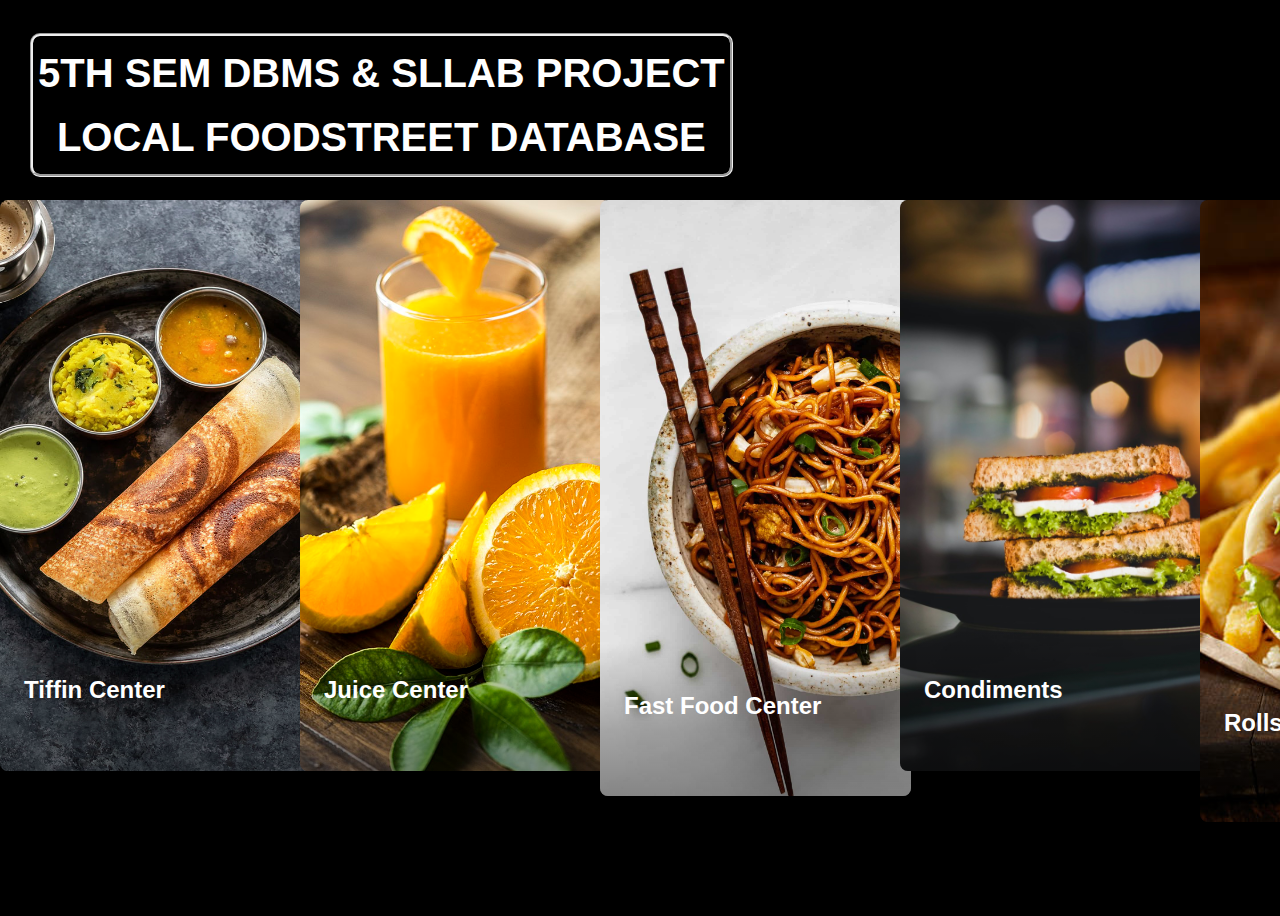
<file: index.html>
<!DOCTYPE html>
<html>

<head>
    <meta charset='utf-8'>
    <meta http-equiv='X-UA-Compatible' content='IE=edge'>
    <title>Local FoodStreet Database</title>
    <meta name='viewport' content='width=device-width, initial-scale=1'>
    <link rel="stylesheet"
     href="style.css">
</head>

<body>
    <h2 class="hed">5TH SEM DBMS & SLLAB PROJECT<br> LOCAL FOODSTREET DATABASE</h2>
    <form action="index.php" method="post">
        <div class="details">
        <label>Name: </label>
        <input type="text" name="name" id="name">
        <br>
        <br>
        <label>Ph.No: </label>
        <input type="text" name="phonenumber" id="phonenumber">
        </div>
    <div class="c1">
        <div class="c1c">
            <h2 class="c1t">Tiffin Center</h2>
            <p class="c1b">
                <table style="width: 285px;">
                    <tr>
                        <td style="width: 120px">Food Item</td>
                        <td style="width: 80px">Quantity</td>
                        <td>Price</td>
                    </tr>
                    <tr>
                        <td>Masala Dosa</td>
                        <td><input type="text" size="1" name="masaladosa" placeholder="0"></td>
                        <td>₹30</td>
                    </tr>
                    <tr>
                        <td>Poori</td>
                        <td><input type="text" size="1" name="poori" placeholder="0"></td>
                        <td>₹30</td>
                    </tr>
                    <tr>
                        <td>Bisibele Bath</td>
                        <td><input type="text" size="1" name="bisibelebath" placeholder="0"></td>
                        <td>₹40</td>
                    </tr>
                    <tr>
                        <td>Parata</td>
                        <td><input type="text" size="1" name="parata" placeholder="0"></td>
                        <td>₹30</td>
                    </tr>
                    <tr>
                        <td>Set Dosa</td>
                        <td><input type="text" size="1" name="setdosa" placeholder="0"></td>
                        <td>₹30</td>
                    </tr>
                    <tr>
                        <td>Gulab Jamun</td>
                        <td><input type="text" size="1" name="gulabjamun" placeholder="0"></td>
                        <td>₹15</td>
                    </tr>
                    <tr>
                        <td>Full Meals</td>
                        <td><input type="text" size="1" name="fullmeals" placeholder="0"></td>
                        <td>₹60</td>
                    </tr>
                    <tr>
                        <td>Idly Sambar</td>
                        <td><input type="text" size="1" name="idlysambar" placeholder="0"></td>
                        <td>₹30</td>
                    </tr>
                </table>
            </p>
        </div>
    </div>
    <div class="c2">
        <div class="c2c">
            <h2 class="c2t">Juice Center</h2>
            <p class="c2b">
                <table style="width: 275px;">
                    <tr>
                        <td style="width: 130px">Food Item</td>
                        <td style="width: 80px">Quantity</td>
                        <td>Price</td>
                    </tr>
                    <tr>
                        <td>Mango Juice</td>
                        <td><input type="text" size="1" placeholder="0" name="mangojuice"></td>
                        <td>₹20</td>
                    </tr>
                    <tr>
                        <td>Apple Juice</td>
                        <td><input type="text" size="1" placeholder="0" name="applejuice"></td>
                        <td>₹20</td>
                    </tr>
                    <tr>
                        <td>Banana Juice</td>
                        <td><input type="text" size="1" placeholder="0" name="bananajuice"></td>
                        <td>₹20</td>
                    </tr>
                    <tr>
                        <td>PineApple Juice</td>
                        <td><input type="text" size="1" placeholder="0" name="pineapplejuice"></td>
                        <td>₹20</td>
                    </tr>
                    <tr>
                        <td>Papaya Juice</td>
                        <td><input type="text" size="1" placeholder="0" name="papayajuice"></td>
                        <td>₹20</td>
                    </tr>
                    <tr>
                        <td>Cheeku Juice</td>
                        <td><input type="text" size="1" placeholder="0" name="cheekujuice"></td>
                        <td>₹20</td>
                    </tr>
                    <tr>
                        <td>Orange Juice</td>
                        <td><input type="text" size="1" placeholder="0" name="orangejuice"></td>
                        <td>₹20</td>
                    </tr>
                    <tr>
                        <td>Strawberry Juice</td>
                        <td><input type="text" size="1" placeholder="0" name="strawberryjuice"></td>
                        <td>₹30</td>
                    </tr>
                </table>
            </p>
        </div>
    </div>
    <div class="c3">
        <div class="c3c">
            <h2 class="c3t">Fast Food Center</h2>
            <p class="c3b">
                <table style="width:265px;">
                    <tr>
                        <td style="width: 210px">Food Item</td>
                        <td style="width: 50px">Quantity</td>
                        <td>Price</td>
                    </tr>
                    <tr>
                    <td>Pav Bhaji</td>
                    <td><input type="text" size="1" placeholder="0" name="PavBhaji"></td>
                    <td>₹40</td>
                </tr>
                <tr>
                    <td>Chole Batura</td>
                    <td><input type="text" size="1" placeholder="0" name="CholeBatura"></td>
                    <td>₹40</td>
                </tr>
                <tr>
                    <td>Panner Manchurian</td>
                    <td><input type="text" size="1" placeholder="0" name="PannerManchurian"></td>
                    <td>₹50</td>
                </tr>
                <tr>
                    <td>Gobi Manchurian</td>
                    <td><input type="text" size="1" placeholder="0" name="GobiManchurian"></td>
                    <td>₹50</td>
                </tr>
                <tr>
                    <td>Fried Rice</td>
                    <td><input type="text" size="1" placeholder="0" name="FriedRice"></td>
                    <td>₹50</td>
                </tr>
                <tr>
                    <td>Noodles</td>
                    <td><input type="text" size="1" placeholder="0" name="Noodles"></td>
                    <td>₹50</td>
                </tr>
                <tr>
                    <td>Roomali Roti</td>
                    <td><input type="text" size="1" placeholder="0" name="RoomaliRoti"></td>
                    <td>₹40</td>
                </tr>
                <tr>
                    <td>Babycorn Manchurian</td>
                    <td><input type="text" size="1" placeholder="0" name="BabycornManchurian"></td>
                    <td>₹50</td>
                </tr>
                </table>
                
            </p>
        </div>
    </div>
    <div class="c4">
        <div class="c4c">
            <h2 class="c4t">Condiments</h2>
            <p class="c4b">
                <table style="width: 270px;">
                    <tr>
                        <td style="width: 120px">Food Item</td>
                        <td style="width: 80px">Quantity</td>
                        <td>Price</td>
                    </tr>
                    <tr>
                        <td>Sandwich</td>
                        <td><input type="text" size="1" placeholder="0" name="Sandwich"></td>
                        <td>₹30</td>
                    </tr>
                    <tr>
                        <td>Aloo Tikki</td>
                        <td><input type="text" size="1" placeholder="0" name="AlooTikki"></td>
                        <td>₹30</td>
                    </tr>
                    <tr>
                        <td>Panner Puff</td>
                        <td><input type="text" size="1" placeholder="0" name="PannerPuff"></td>
                        <td>₹20</td>
                    </tr>
                    <tr>
                        <td>Ice Cream</td>
                        <td><input type="text" size="1" placeholder="0" name="IceCream"></td>
                        <td>₹10</td>
                    </tr>
                    <tr>
                        <td>Samosa</td>
                        <td><input type="text" size="1" placeholder="0" name="Samosa"></td>
                        <td>₹20</td>
                    </tr>
                    <tr>
                        <td>Soft Drinks</td>
                        <td><input type="text" size="1" placeholder="0" name="SoftDrinks"></td>
                        <td>₹20</td>
                    </tr>
                    <tr>
                        <td>Veg Puff</td>
                        <td><input type="text" size="1" placeholder="0" name="VegPuff"></td>
                        <td>₹20</td>
                    </tr>
                    <tr>
                        <td>Plane Cake</td>
                        <td><input type="text" size="1" placeholder="0" name="PlaneCake"></td>
                        <td>₹20</td>
                    </tr>
                </table>
            </p>
        </div>
    </div>
    <div class="c5">
        <div class="c5c">
            <h2 class="c5t">Rolls</h2>
            <p class="c5b">
                <table style="width: 300px;">
                    <tr>
                        <td style="width: 120px">Food Item</td>
                        <td style="width: 80px">Quantity</td>
                        <td>Price</td>
                    </tr>
                    <tr>
                        <td>Veg Roll</td>
                        <td><input type="text" size="1" placeholder="0" name="VegRoll"></td>
                        <td>₹30</td>
                    </tr>
                    <tr>
                        <td>Egg Roll</td>
                        <td><input type="text" size="1" placeholder="0" name="EggRoll"></td>
                        <td>₹40</td>
                    </tr>
                    <tr>
                        <td>Double Egg Roll</td>
                        <td><input type="text" size="1" placeholder="0" name="DoubleEggRoll"></td>
                        <td>₹50</td>
                    </tr>
                    <tr>
                        <td>Chicken Roll</td>
                        <td><input type="text" size="1" placeholder="0" name="ChickenRoll"></td>
                        <td>₹60</td>
                    </tr>
                    <tr>
                        <td>Single Egg Chicken Roll</td>
                        <td><input type="text" size="1" placeholder="0" name="SingleEggChickenRoll"></td>
                        <td>₹70</td>
                    </tr>
                    <tr>
                        <td>Double Egg Chicken Roll</td>
                        <td><input type="text" size="1" placeholder="0" name="DoubleEggChickenRoll"></td>
                        <td>₹80</td>
                    </tr>
                    <tr>
                        <td>Mushroom Roll</td>
                        <td><input type="text" size="1" placeholder="0" name="MushroomRoll"></td>
                        <td>₹60</td>
                    </tr>
                    <tr>
                        <td>Panneer Roll</td>
                        <td><input type="text" size="1" placeholder="0" name="PanneerRoll"></td>
                        <td>₹60</td>
                    </tr>
                </table>
            </p>
        </div>
    </div>
    <input type="submit" value="Order Now" name="submit" id="submit">
    </form>

    
</body>
</html>
</file>
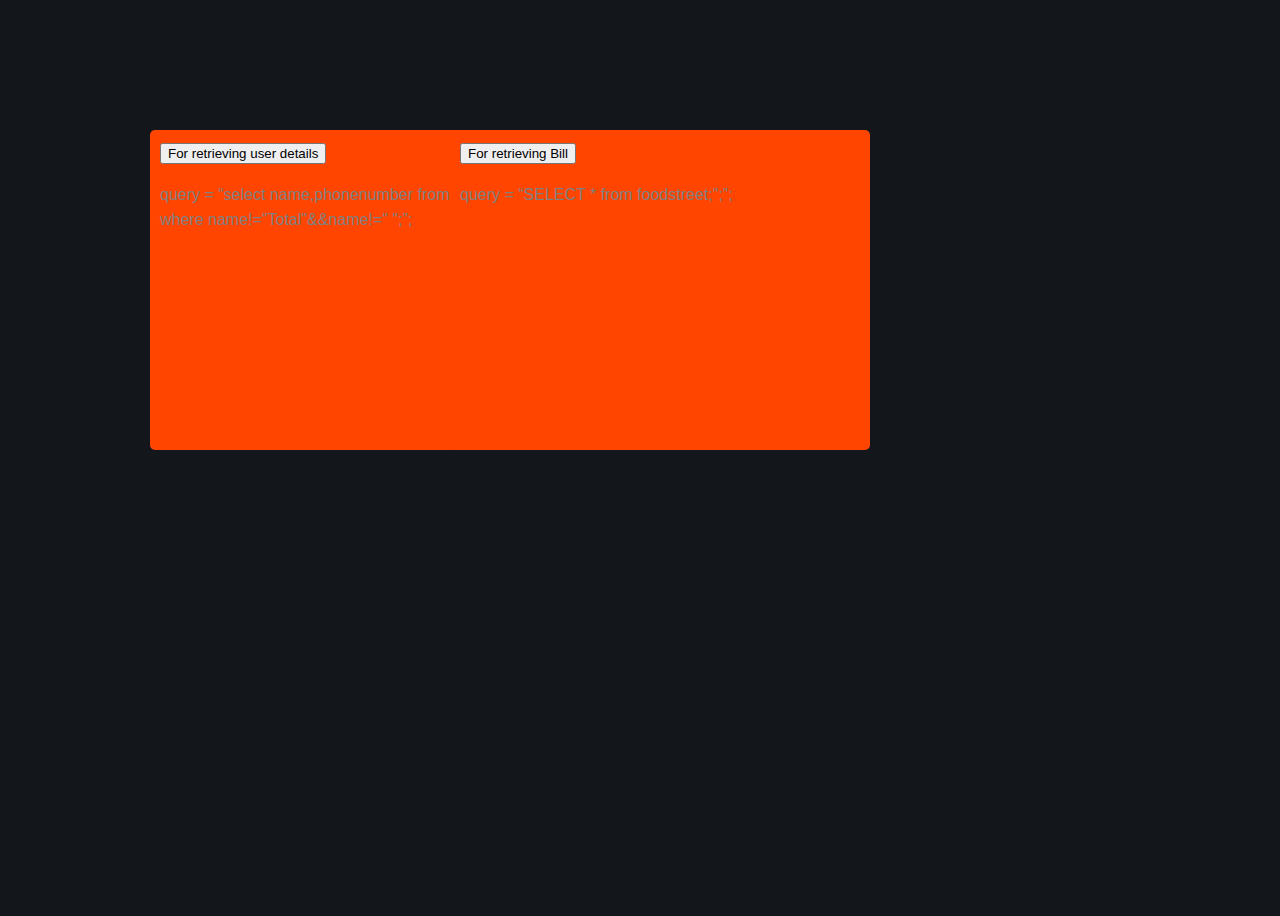
<file: rinf.html>
<!DOCTYPE html>
<html>
<head>
	<meta charset="utf-8">
	<meta name="viewport" content="width=device-width, initial-scale=1">
	<link rel="stylesheet" type="text/css" href="rinf.css">
	<title>
		Retrieve Information
	</title>
</head>
<body>
	<div class="a1">
		<button onclick="document.location='http://localhost/foodstreet/ret.php'">For retrieving user details</button>
		
		
		<p class="p1">query = “select name,phonenumber from foodstreet where name!="Total"&&name!=" ";”;</p><br>	
	</div>
	
	<div class="a2">
	     	<button onclick="document.location='http://localhost/foodstreet/ret3.php'">For retrieving Bill
	     	</button>
		
		
			<p class="p1">query = “SELECT * from foodstreet;";”;</p><br>
	   </div>


</body>
</html>
</file>
<file: style.css>
:root {
    --clr-neutral-900: hsl(207, 19%, 9%);
    --clr-neutral-100: hsl(0, 0%, 100%);
    --clr-neutral-400: hsl(142, 90%, 61%);
    --clr-neutral-500: hsl(241, 52%, 60%);
    --clr-neutral-700: hsl(56, 100%, 50%);
    --clr-neutral-600: hsl(0, 86%, 61%);
}

*,
*::before,
*::after {
    box-sizing: border-box;
}



#submit{
    position: absolute;
    left: 1465px;
    top: 140px;
    padding: 10px;
    background-color: yellow;
    border-radius: 5px;
    z-index: 20;
}
#submit:hover{
    position: absolute;
    left: 1465px;
    top: 140px;
    padding: 10px;
    background-color: white;
    border-radius: 5px;
    z-index: 20;
}

.details{
    position: absolute;
    left: 1400px;
    top: 40px;
    border-style: groove;
    border-radius: 10px;
    padding: 5px;
    color:white;
}

.hed
{
    left: 30px;
    top: 0px;
    position: absolute;
    color: white;
    font-size: 40px;
    text-align: center;
    border-style: groove;
    border-radius: 10px;
    padding: 5px;
   
   }
body {
    display: grid;
    min-height: 100vh;
    line-height: 1.6;
    background: var(--clr-neutral-900);
    font-family: sans-serif;
    padding-right: 15em;
    background-color: black;
}

.c1 {
    color: var(--clr-neutral-100);
    left: 0px;
    top: 200px;
    position: absolute;
    background-image: url(1.jpg);
    background-size: cover;
    padding: 10rem 0 0;
    max-width: 35ch;
    border-radius: 0.5rem;
    overflow: hidden;
    transition: transform 500ms ease;
}

.c1:hover,
.c1:focus-within {
    transform: scale(1.05);
}

.c1c {
    --padding: 1.5rem;
    padding: var(--padding);
    background: linear-gradient( hsl(0 0% 0%/0), hsl(0 0% 0%/0.3) 20%, hsl(0 0% 0%/1));
    transform: translateY(65%);
    transition: transform 500ms ease;
}

.c1c>*:not(.c1t) {
    opacity: 0;
    transition: opacity 500ms linear;
}

.c1:hover .c1c,
.c1:focus-within .c1c {
    transform: translateY(0%);
    transition-delay: 500ms;
}

.c1:focus-within .c1c {
    transition-duration: 0ms;
}

.c1:hover .c1c>*:not(.c1t),
.c1:focus-within .c1c>*:not(.c1t) {
    opacity: 1;
    transition-delay: 1000ms;
}

.c1t {
    position: relative;
    width: max-content;
}

.c1b {
    color: rgb(255 255 255 / 0.85);
}

.c1t::after {
    content: "";
    position: absolute;
    height: 4px;
    width: calc(100% + var(--padding));
    left: calc(var(--padding) * -1);
    bottom: -2px;
    background: var(--clr-neutral-400);
    transform: scaleX(0);
    transform-origin: left;
    transition: transform 500ms ease;
}

.c1:hover .c1t::after,
.c1:focus-within .c1t::after {
    transform: scaleX(1);
}


.c2 {
    color: var(--clr-neutral-100);
    left: 300px;
    top: 200px;
    position: absolute;
    background-image: url(2.jpg);
    background-size: cover;
    padding: 10rem 0 0;
    max-width: 35ch;
    border-radius: 0.5rem;
    overflow: hidden;
    transition: transform 500ms ease;
}

.c2:hover,
.c2:focus-within {
    transform: scale(1.05);
}

.c2c {
    --padding: 1.5rem;
    padding: var(--padding);
    background: linear-gradient( hsl(0 0% 0%/0), hsl(0 0% 0%/0.3) 20%, hsl(0 0% 0%/1));
    transform: translateY(65%);
    transition: transform 500ms ease;
}

.c2c>*:not(.c2t) {
    opacity: 0;
    transition: opacity 500ms linear;
}

.c2:hover .c2c,
.c2:focus-within .c2c {
    transform: translateY(0%);
    transition-delay: 500ms;
}

.c2:focus-within .c2c {
    transition-duration: 0ms;
}

.c2:hover .c2c>*:not(.c2t),
.c2:focus-within .c2c>*:not(.c2t) {
    opacity: 1;
    transition-delay: 1000ms;
}

.c2t {
    position: relative;
    width: max-content;
}

.c2b {
    color: rgb(255 255 255 / 0.85);
}

.c2t::after {
    content: "";
    position: absolute;
    height: 4px;
    width: calc(100% + var(--padding));
    left: calc(var(--padding) * -1);
    bottom: -2px;
    background: var(--clr-neutral-500);
    transform: scaleX(0);
    transform-origin: left;
    transition: transform 500ms ease;
}

.c2:hover .c2t::after,
.c2:focus-within .c2t::after {
    transform: scaleX(1);
}


.c3 {
    color: var(--clr-neutral-100);
    left: 600px;
    top: 200px;
    position: absolute;
    background-image: url(3.jpg);
    background-size: cover;
    padding: 10rem 0 0;
    max-width: 35ch;
    border-radius: 0.5rem;
    overflow: hidden;
    transition: transform 500ms ease;
}

.c3:hover,
.c3:focus-within {
    transform: scale(1.05);
}

.c3c {
    --padding: 1.5rem;
    padding: var(--padding);
    background: linear-gradient( hsl(0 0% 0%/0), hsl(0 0% 0%/0.3) 20%, hsl(0 0% 0%/1));
    transform: translateY(65%);
    transition: transform 500ms ease;
}

.c3c>*:not(.c3t) {
    opacity: 0;
    transition: opacity 500ms linear;
}

.c3:hover .c3c,
.c3:focus-within .c3c {
    transform: translateY(0%);
    transition-delay: 500ms;
}

.c3:focus-within .c3c {
    transition-duration: 0ms;
}

.c3:hover .c3c>*:not(.c3t),
.c3:focus-within .c3c>*:not(.c3t) {
    opacity: 1;
    transition-delay: 1000ms;
}

.c3t {
    position: relative;
    width: max-content;
}

.c3b {
    color: rgb(255 255 255 / 0.85);
}

.c3t::after {
    content: "";
    position: absolute;
    height: 4px;
    width: calc(100% + var(--padding));
    left: calc(var(--padding) * -1);
    bottom: -2px;
    background: var(--clr-neutral-700);
    transform: scaleX(0);
    transform-origin: left;
    transition: transform 500ms ease;
}

.c3:hover .c3t::after,
.c3:focus-within .c3t::after {
    transform: scaleX(1);
}


.c4 {
    color: var(--clr-neutral-100);
    left: 900px;
    top: 200px;
    position: absolute;
    background-image: url(4.jpg);
    background-size: cover;
    padding: 10rem 0 0;
    max-width: 35ch;
    border-radius: 0.5rem;
    overflow: hidden;
    transition: transform 500ms ease;
}

.c4:hover,
.c4:focus-within {
    transform: scale(1.05);
}

.c4c {
    --padding: 1.5rem;
    padding: var(--padding);
    background: linear-gradient( hsl(0 0% 0%/0), hsl(0 0% 0%/0.3) 20%, hsl(0 0% 0%/1));
    transform: translateY(65%);
    transition: transform 500ms ease;
}

.c4c>*:not(.c4t) {
    opacity: 0;
    transition: opacity 500ms linear;
}

.c4:hover .c4c,
.c4:focus-within .c4c {
    transform: translateY(0%);
    transition-delay: 500ms;
}

.c4:focus-within .c4c {
    transition-duration: 0ms;
}

.c4:hover .c4c>*:not(.c4t),
.c4:focus-within .c4c>*:not(.c4t) {
    opacity: 1;
    transition-delay: 1000ms;
}

.c4t {
    position: relative;
    width: max-content;
}

.c4b {
    color: rgb(255 255 255 / 0.85);
}

.c4t::after {
    content: "";
    position: absolute;
    height: 4px;
    width: calc(100% + var(--padding));
    left: calc(var(--padding) * -1);
    bottom: -2px;
    background: var(--clr-neutral-600);
    transform: scaleX(0);
    transform-origin: left;
    transition: transform 500ms ease;
}

.c4:hover .c4t::after,
.c4:focus-within .c4t::after {
    transform: scaleX(1);
}


.c5 {
    color: var(--clr-neutral-100);
    left: 1200px;
    top: 200px;
    position: absolute;
    background-image: url(5.jpg);
    background-size: cover;
    padding: 10rem 0 0;
    max-width: 35ch;
    border-radius: 0.5rem;
    overflow: hidden;
    transition: transform 500ms ease;
}

.c5:hover,
.c5:focus-within {
    transform: scale(1.05);
}

.c5c {
    --padding: 1.5rem;
    padding: var(--padding);
    background: linear-gradient( hsl(0 0% 0%/0), hsl(0 0% 0%/0.3) 20%, hsl(0 0% 0%/1));
    transform: translateY(65%);
    transition: transform 500ms ease;
}

.c5c>*:not(.c5t) {
    opacity: 0;
    transition: opacity 500ms linear;
}

.c5:hover .c5c,
.c5:focus-within .c5c {
    transform: translateY(0%);
    transition-delay: 500ms;
}

.c5:focus-within .c5c {
    transition-duration: 0ms;
}

.c5:hover .c5c>*:not(.c5t),
.c5:focus-within .c5c>*:not(.c5t) {
    opacity: 1;
    transition-delay: 1000ms;
}

.c5t {
    position: relative;
    width: max-content;
}

.c5b {
    color: rgb(255 255 255 / 0.85);
}

.c5t::after {
    content: "";
    position: absolute;
    height: 4px;
    width: calc(100% + var(--padding));
    left: calc(var(--padding) * -1);
    bottom: -2px;
    background: var(--clr-neutral-100);
    transform: scaleX(0);
    transform-origin: left;
    transition: transform 500ms ease;
}

.c5:hover .c5t::after,
.c5:focus-within .c5t::after {
    transform: scaleX(1);
}
</file>
<file: rinf.css>
:root {
    --clr-neutral-900: hsl(207, 19%, 9%);
    --clr-neutral-100: hsl(0, 0%, 100%);
    --clr-neutral-400: hsl(142, 90%, 61%);
    --clr-neutral-500: hsl(241, 52%, 60%);
    --clr-neutral-700: hsl(56, 100%, 50%);
    --clr-neutral-600: hsl(0, 86%, 61%);
}
body{
    display: grid;
    min-height: 100vh;
    line-height: 1.6;
    background: var(--clr-neutral-900);
    font-family: sans-serif;
    padding-right: 15em;
}
.a1
{
	
	position: absolute;
    left: 150px;
    top: 130px;
    padding: 10px;
    background-color: orangered;
    border-radius: 5px;
    z-index: 20;
width: 400px;
height:300px;
}

.a2
{
	position: absolute;
    left: 450px;
    top: 130px;
    padding: 10px;
    background-color: orangered;
    border-radius: 5px;
    z-index: 20;
width: 400px;
height: 300px;
}


.a1:hover, .a2:hover {
    
    background-color: whitesmoke;
    
}
.p1
{
	color:grey;
}
</file>
